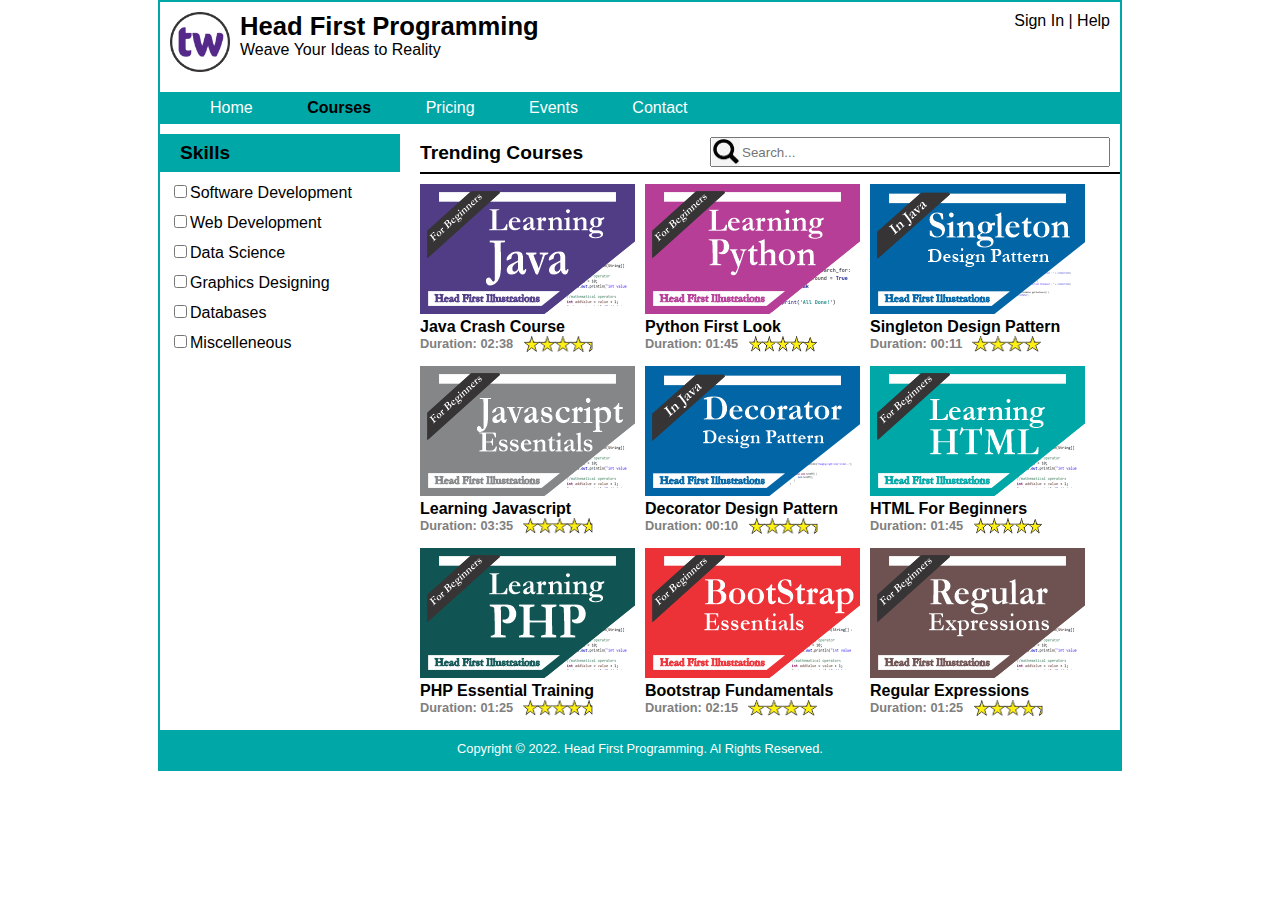
<file: html-training/index.html>
<!DOCTYPE html>
<html lang="en">
<head>
    <meta charset="UTF-8">
    <title>Head First Programming</title>
    <link href="styles.css" rel="stylesheet">
</head>
<body>
    <header id="pageHeader">
        <div id="branding">
            <img src="assets/tw.png" width="60" height="60" title="Head First Programming">                
            <h1>Head First Programming</h1>
            <p>Weave Your Ideas to Reality</p>
        </div>
        <p><a href="signin.html">Sign In</a> | <a href="help.html">Help</a></p>  
        <nav id="pageNavigation">
            <ul>
                <li><a href="home.html">Home</a></li>
                <li><a href="courses.html">Courses</a></li>
                <li><a href="pricing.html">Pricing</a></li>
                <li><a href="events.html">Events</a></li>
                <li><a href="contact.html">Contact</a></li>
            </ul>
        </nav>    
    </header>
    <aside id="skillSet">
        <h2>Skills</h2>
        <ul>
            <li><input type="checkbox">Software Development</li>
            <li><input type="checkbox">Web Development</li>
            <li><input type="checkbox">Data Science</li>
            <li><input type="checkbox">Graphics Designing</li>
            <li><input type="checkbox">Databases</li>
            <li><input type="checkbox">Miscelleneous</li>
        </ul>
    </aside>
    <main id="offeredCourses">
        <section id="courseListing">
            <header>
                <h2>Trending Courses</h2>
                <img src="assets/search.png" height="28" width="28">
                <input type="search" placeholder="Search...">
            </header>
            <article class="course">
                <img src="assets/java-cover.gif" width="215" height="130">
                <p>Java Crash Course</p>
                <p>Duration: 02:38</p>
                <img src="assets/4-5-star.gif" width="70" height="16" title="Rating">                                
            </article>
            <article class="course">
                <img src="assets/python-cover.gif" width="215" height="130">
                <p>Python First Look</p>
                <p>Duration: 01:45</p>
                <img src="assets/5-star.gif" width="70" height="16" title="Rating"> 
            </article>
            <article class="course">
                <img src="assets/singleton-cover.gif" width="215" height="130">
                <p>Singleton Design Pattern</p>
                <p>Duration: 00:11</p>
                <img src="assets/4-star.gif" width="70" height="16" title="Rating"> 
            </article>
            <article class="course">
                <img src="assets/javascript-cover.gif" width="215" height="130">
                <p>Learning Javascript</p>
                <p>Duration: 03:35</p>
                <img src="assets/4-75-star.gif" width="70" height="16" title="Rating"> 
            </article>
            <article class="course">
                <img src="assets/decorator-cover.gif" width="215" height="130">
                <p>Decorator Design Pattern</p>
                <p>Duration: 00:10</p>
                <img src="assets/4-5-star.gif" width="70" height="16" title="Rating"> 
            </article>
            <article class="course">
                <img src="assets/html-cover.gif" width="215" height="130">
                <p>HTML For Beginners</p>
                <p>Duration: 01:45</p>
                <img src="assets/5-star.gif" width="70" height="16" title="Rating"> 
            </article>
            <article class="course">
                <img src="assets/php-cover.gif" width="215" height="130">
                <p>PHP Essential Training</p>
                <p>Duration: 01:25</p>
                <img src="assets/4-75-star.gif" width="70" height="16" title="Rating"> 
            </article>
            <article class="course">
                <img src="assets/bootstrap-cover.gif" width="215" height="130">
                <p>Bootstrap Fundamentals</p>
                <p>Duration: 02:15</p>
                <img src="assets/4-star.gif" width="70" height="16" title="Rating"> 
            </article>
            <article class="course">
                <img src="assets/regex-cover.gif" width="215" height="130">
                <p>Regular Expressions</p>
                <p>Duration: 01:25</p>
                <img src="assets/4-5-star.gif" width="70" height="16" title="Rating"> 
            </article>
        </section>
    </main> 
    <footer id="pageFooter">
        <p>Copyright &copy; 2022. Head First Programming. Al Rights Reserved.</p>
    </footer>   
</body>
</html>
</file>
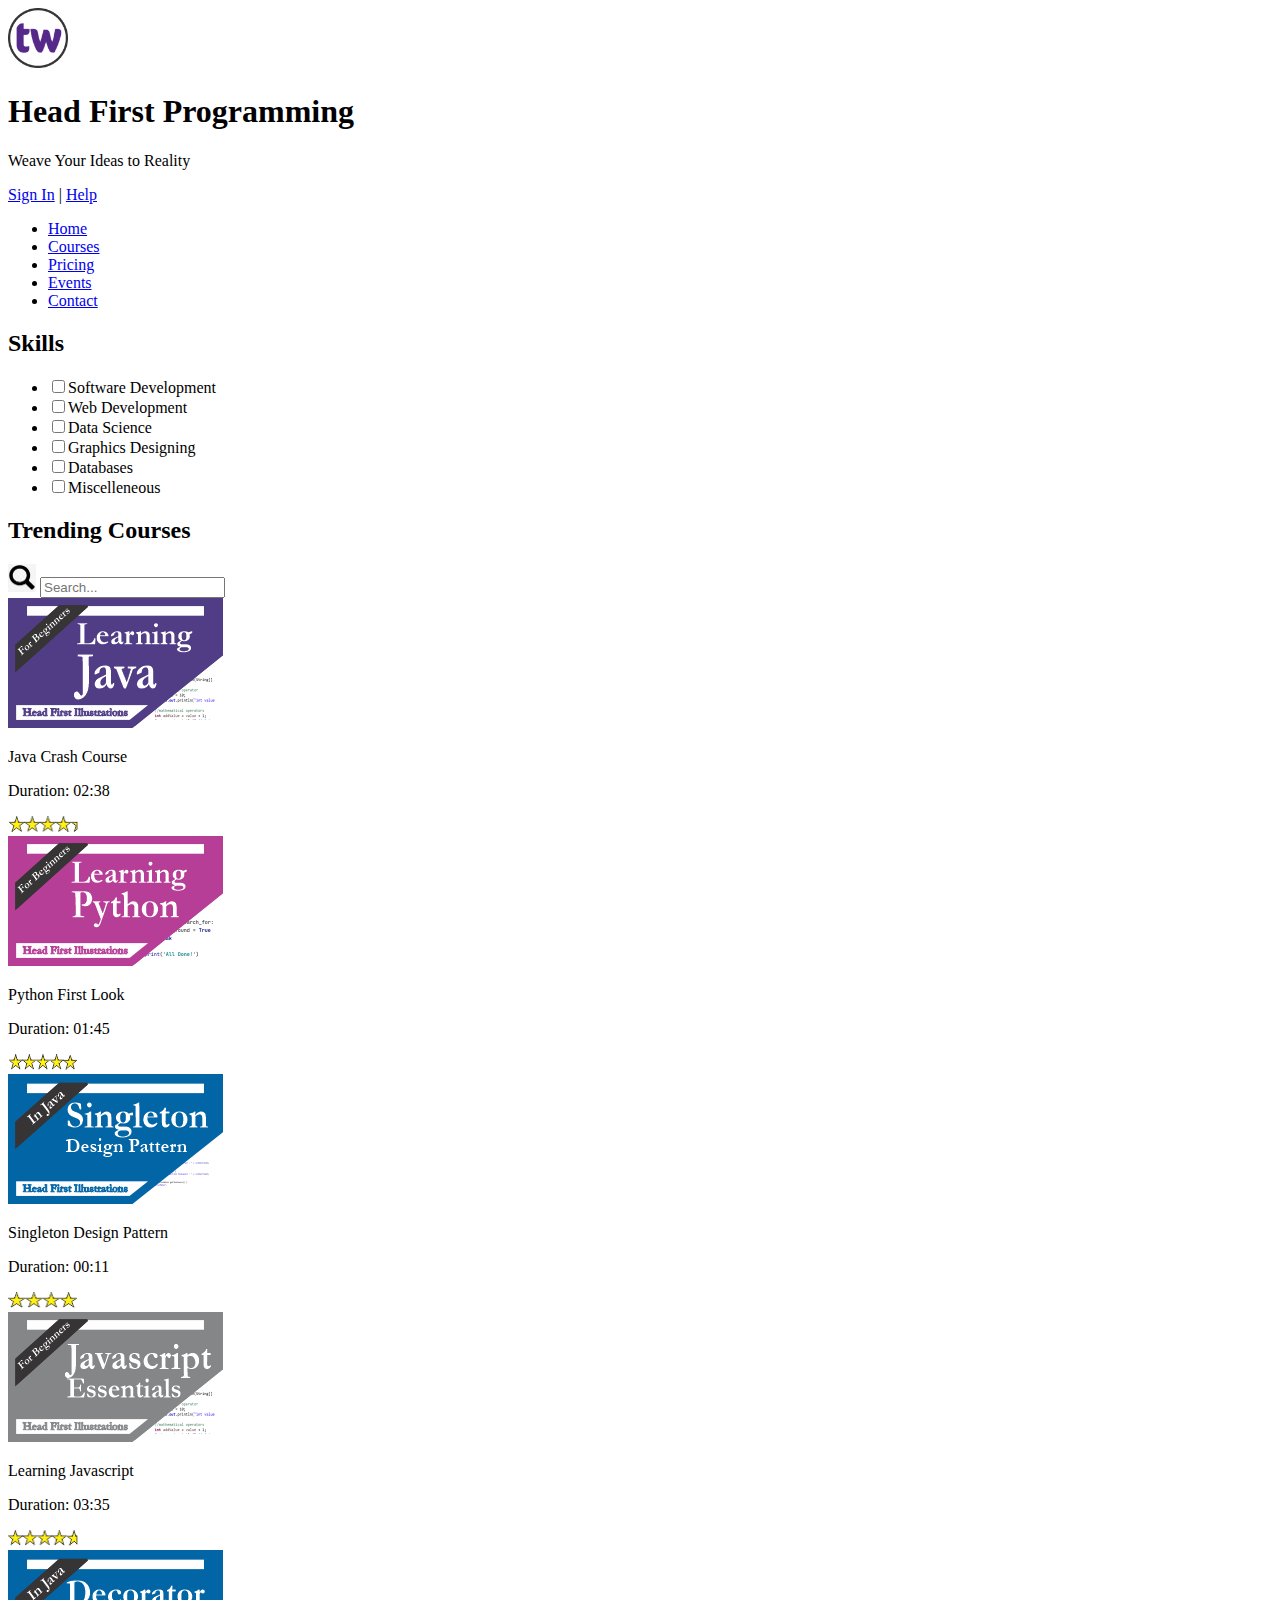
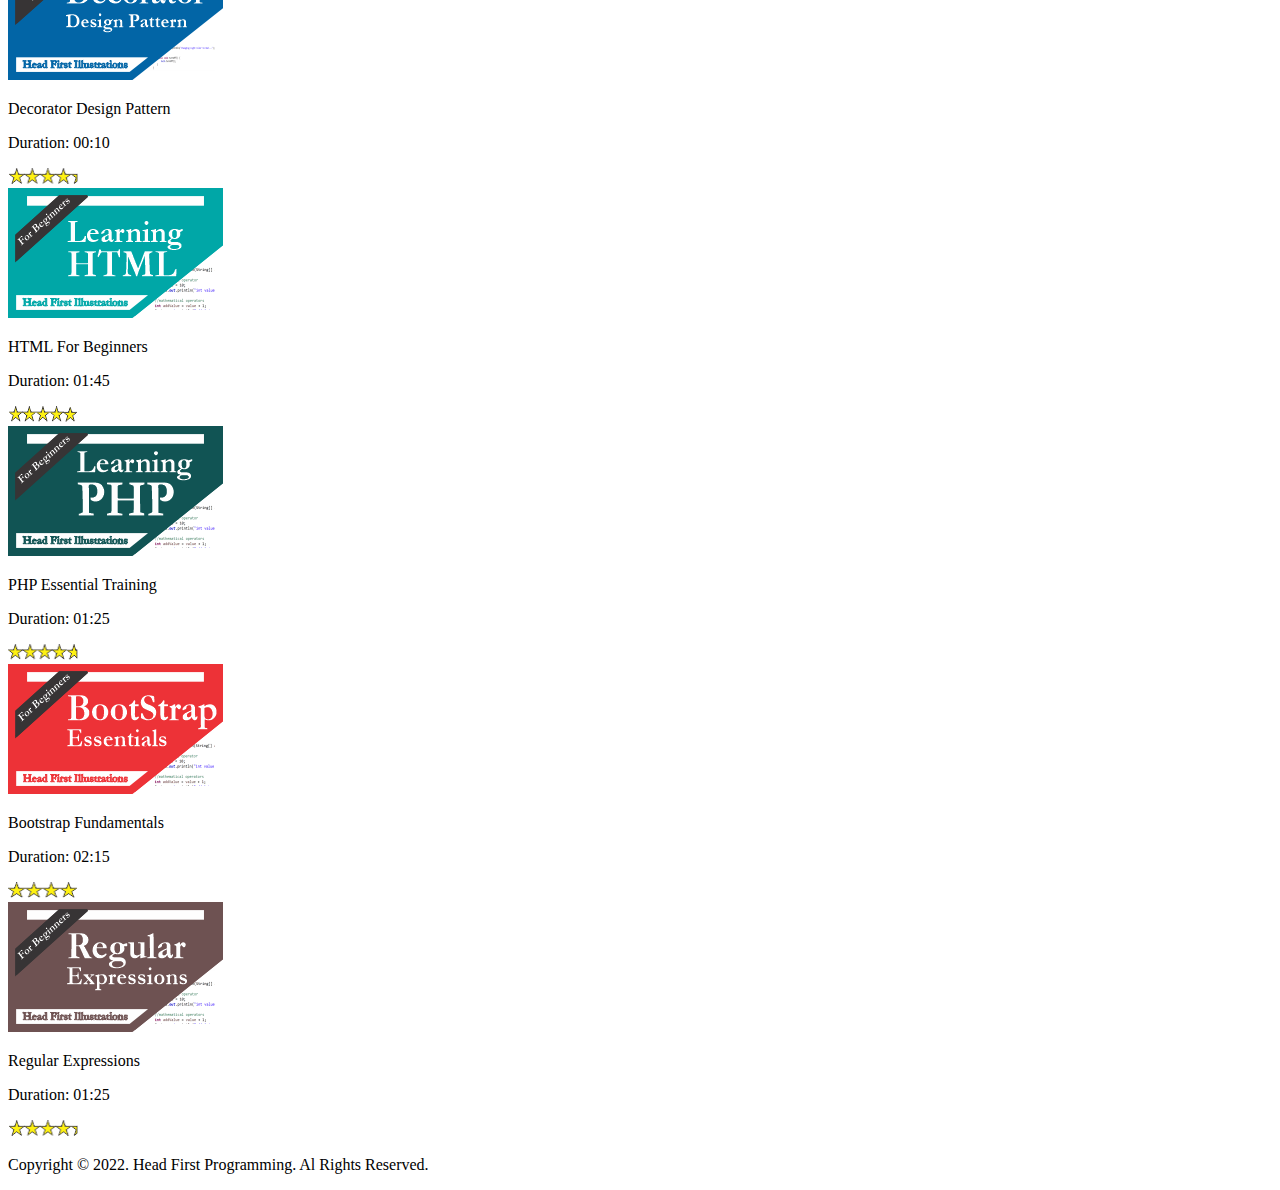
<file: html-training/index-nostyle.html>
<!DOCTYPE html>
<html lang="en">
<head>
    <meta charset="UTF-8">
    <title>Head First Programming</title>
</head>
<body>
    <header id="pageHeader">
        <div id="branding">
            <img src="assets/tw.png" width="60" height="60" title="Head First Programming">                
            <h1>Head First Programming</h1>
            <p>Weave Your Ideas to Reality</p>
        </div>
        <p><a href="signin.html">Sign In</a> | <a href="help.html">Help</a></p>  
        <nav id="pageNavigation">
            <ul>
                <li><a href="home.html">Home</a></li>
                <li><a href="courses.html">Courses</a></li>
                <li><a href="pricing.html">Pricing</a></li>
                <li><a href="events.html">Events</a></li>
                <li><a href="contact.html">Contact</a></li>
            </ul>
        </nav>    
    </header>
    <aside id="skillSet">
        <h2>Skills</h2>
        <ul>
            <li><input type="checkbox">Software Development</li>
            <li><input type="checkbox">Web Development</li>
            <li><input type="checkbox">Data Science</li>
            <li><input type="checkbox">Graphics Designing</li>
            <li><input type="checkbox">Databases</li>
            <li><input type="checkbox">Miscelleneous</li>
        </ul>
    </aside>
    <main>
        <section id="courseListing">
            <header>
                <h2>Trending Courses</h2>
                <img src="assets/search.png" height="28" width="28">
                <input type="search" placeholder="Search...">
            </header>
            <article class="course">
                <img src="assets/java-cover.gif" width="215" height="130">
                <p>Java Crash Course</p>
                <p>Duration: 02:38</p>
                <img src="assets/4-5-star.gif" width="70" height="16" title="Rating">                                
            </article>
            <article class="course">
                <img src="assets/python-cover.gif" width="215" height="130">
                <p>Python First Look</p>
                <p>Duration: 01:45</p>
                <img src="assets/5-star.gif" width="70" height="16" title="Rating"> 
            </article>
            <article class="course">
                <img src="assets/singleton-cover.gif" width="215" height="130">
                <p>Singleton Design Pattern</p>
                <p>Duration: 00:11</p>
                <img src="assets/4-star.gif" width="70" height="16" title="Rating"> 
            </article>
            <article class="course">
                <img src="assets/javascript-cover.gif" width="215" height="130">
                <p>Learning Javascript</p>
                <p>Duration: 03:35</p>
                <img src="assets/4-75-star.gif" width="70" height="16" title="Rating"> 
            </article>
            <article class="course">
                <img src="assets/decorator-cover.gif" width="215" height="130">
                <p>Decorator Design Pattern</p>
                <p>Duration: 00:10</p>
                <img src="assets/4-5-star.gif" width="70" height="16" title="Rating"> 
            </article>
            <article class="course">
                <img src="assets/html-cover.gif" width="215" height="130">
                <p>HTML For Beginners</p>
                <p>Duration: 01:45</p>
                <img src="assets/5-star.gif" width="70" height="16" title="Rating"> 
            </article>
            <article class="course">
                <img src="assets/php-cover.gif" width="215" height="130">
                <p>PHP Essential Training</p>
                <p>Duration: 01:25</p>
                <img src="assets/4-75-star.gif" width="70" height="16" title="Rating"> 
            </article>
            <article class="course">
                <img src="assets/bootstrap-cover.gif" width="215" height="130">
                <p>Bootstrap Fundamentals</p>
                <p>Duration: 02:15</p>
                <img src="assets/4-star.gif" width="70" height="16" title="Rating"> 
            </article>
            <article class="course">
                <img src="assets/regex-cover.gif" width="215" height="130">
                <p>Regular Expressions</p>
                <p>Duration: 01:25</p>
                <img src="assets/4-5-star.gif" width="70" height="16" title="Rating"> 
            </article>
        </section>
    </main> 
    <footer id="pageFooter">
        <p>Copyright &copy; 2022. Head First Programming. Al Rights Reserved.</p>
    </footer>   
</body>
</html>
</file>
<file: html-training/styles.css>
header, aside, main, footer, nav, section, article, div, img, h1, h2, p, ul, li, a {
    margin: 0;
    padding: 0;
}

body {
    width: 960px;
    margin: 0 auto;
    font-family: 'Segoe UI', Tahoma, Geneva, Verdana, sans-serif;
    font-size: 100%;
    border: 2px solid #00A7A7;
}

h1 {
    font-size: 1.6em;
}

h2 {
    font-size: 1.2em;
}

#pageHeader {
    margin-bottom: 10px;
}

#branding {
    padding: 10px 0px 20px 10px;
    float: left;
    width: 50%;
    overflow: hidden;
}

#pageHeader>p {
    padding: 10px 10px 0px 0px;
    float: right;
}

#branding img {
    float: left;
    margin-right: 10px;
}

a:link {
    color: black;
    text-decoration: none;
}

a:visited {
    color: black;
}

a:hover {
    text-decoration: underline;
}

#pageNavigation {
    clear: both;
    background: #00A7A7;
}

#pageNavigation a:link {
    color: white;
}

#pageNavigation a:visited {
    color: white;
}

#pageNavigation ul {
    list-style: none;
}

#pageNavigation li {
    display: inline-block;
    line-height: 2em;
    padding-left: 50px;
}

#pageNavigation li:nth-child(2) a {
    color: black;
    font-weight: bold;
}

#skillSet {
    float: left;
    width: 240px;
}

#skillSet h2 {
    background: #00A7A7;
    padding-left: 20px;
    line-height: 2em;
    margin-bottom: 10px;
}

#skillSet ul {
    list-style: none;
}

#skillSet li {
    padding: 0 0 10px 10px;
}

#courseListing {
    float: right;
    width: 700px;
}

#courseListing header {
    overflow: hidden;
    border-bottom: 2px solid black;
    margin-bottom: 10px;
    position: relative;
}

#courseListing h2 {
    float: left;
    line-height: 2em;
}

#courseListing header img {
    position: absolute;
    right: 380px;
    top: 4px;
    z-index: 2;
}

#courseListing input {
    position: absolute;
    right: 10px;
    top: 3px;
    width: 400px;
    height: 30px;
    z-index: 1;
    padding-left: 30px;
}

#courseListing article {
    float: left;
    margin-right: 10px;
    margin-bottom: 10px;
}

#courseListing article p {
    font-weight: bold;
}

.course p:last-of-type {
    font-size: 0.8em;
    color: grey;
    font-weight: bold;
    margin-right: 10px;
    float: left;
}

#pageFooter {
    clear: both;
    background: #00A7A7;
}

#pageFooter p {
    font-size: 0.8em;
    line-height: 3em;
    text-align: center;
    color: white;
}
</file>
